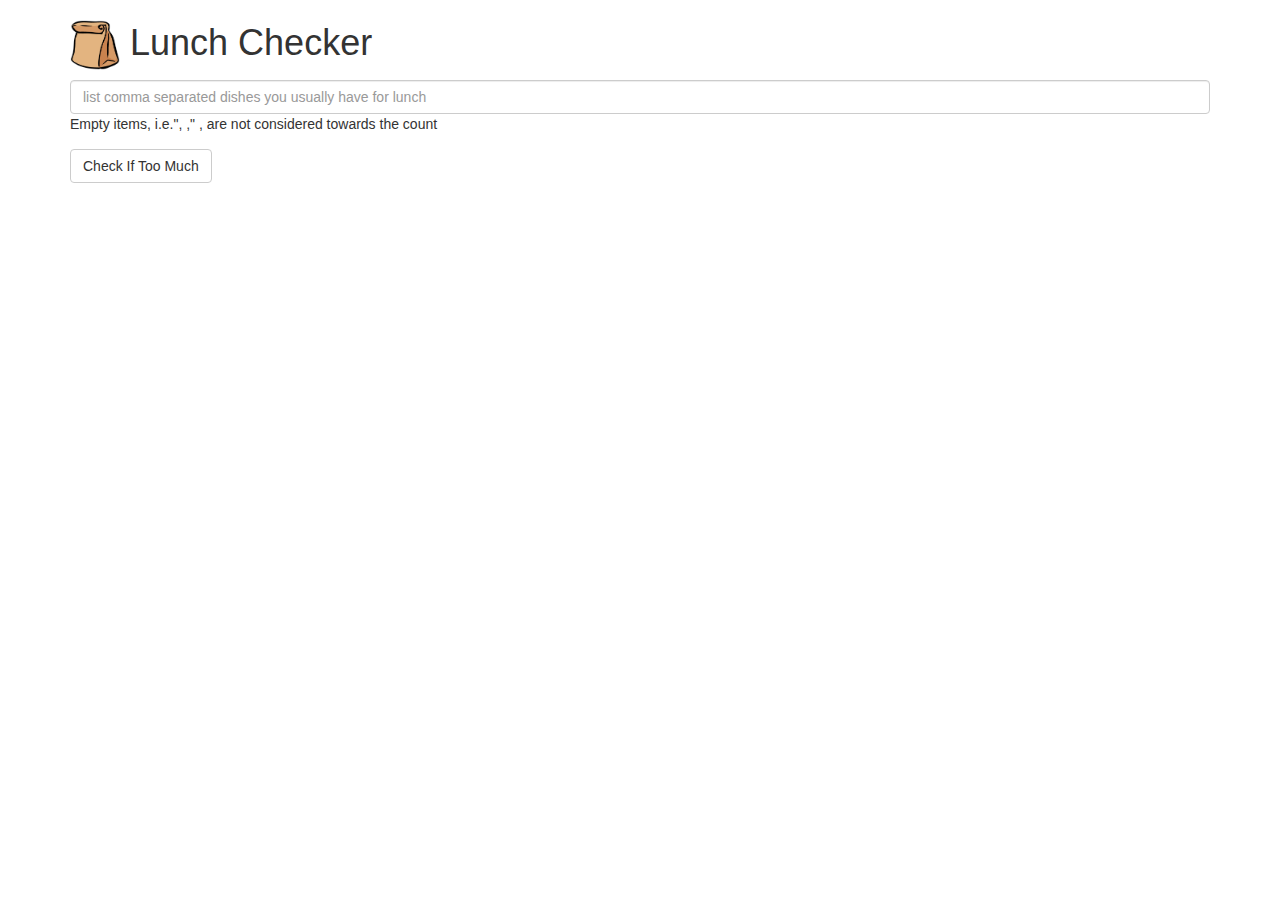
<file: module1-solution/index.html>
<!doctype html>
<html lang="en" ng-app="LunchCheck">
  <head>
    <title>Lunch Checker</title>
    <meta name="viewport" content="width=device-width, initial-scale=1">
    <link rel="stylesheet" href="styles/bootstrap.min.css">
    <link rel="stylesheet" href="styles/app.css">
    <script src="../angular.min.js"></script>
    <script src="app.js"></script>
    <style>
      .message { font-size: 1.3em; font-weight: bold; }
    </style>
  </head>
<body>
   <div class="container" ng-controller="LunchCheckController">
     <h1><img src="images/lunch.jpeg"/> Lunch Checker</h1>

         <div class="form-group">
             <input id="lunch-menu" type="text"
             placeholder="list comma separated dishes you usually have for lunch"
             class="form-control" ng-model="lunch" ng-class="borderColor">
             <div>Empty items, i.e.", ," , are not considered towards the count</div>

         </div>
         <div class="form-group">
             <button class="btn btn-default" ng-click="check()">Check If Too Much</button>
         </div>
         <div class="form-group message" ng-class="fontColor">
           {{message}}
         </div>
   </div>

</body>
</html>
</file>
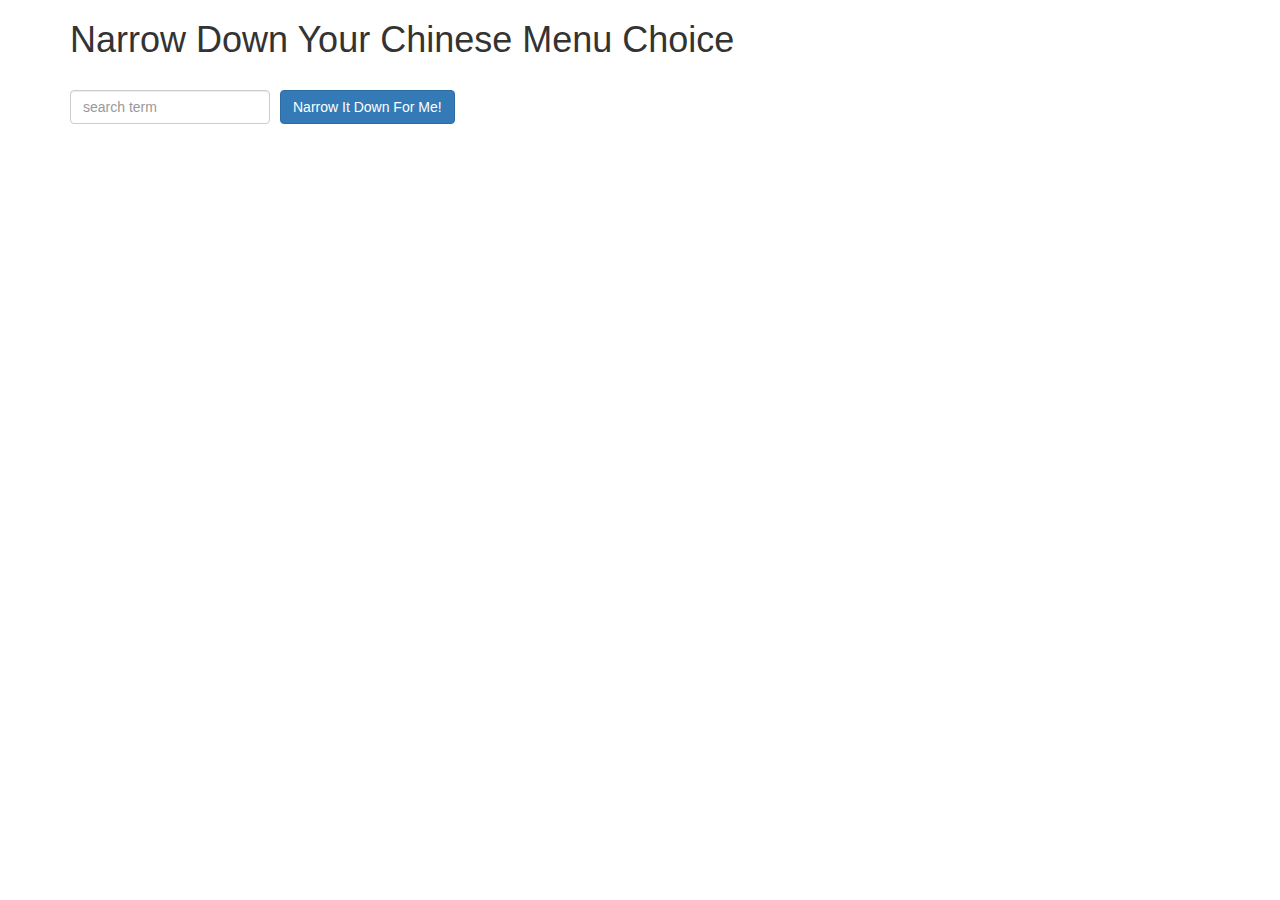
<file: module3-solution/index.html>
<!doctype html>
<html lang="en" ng-app="NarrowItDownApp">
  <head>
    <title>Narrow Down Your Menu Choice</title>
    <meta name="viewport" content="width=device-width, initial-scale=1">
    <link rel="stylesheet" href="styles/bootstrap.min.css">
    <link rel="stylesheet" href="styles/styles.css">
    <script src="../angular.min.js"></script>
    <script src="app.js"></script>
  </head>
<body>
   <div class="container" ng-controller="NarrowItDownController as ndc">
    <h1>Narrow Down Your Chinese Menu Choice</h1>

    <div class="group">
    <div class="form-group">
      <input type="text" placeholder="search term" class="form-control"
      ng-model="ndc.searchTerm">
    </div>
    <div class="form-group narrow-button">
      <button class="btn btn-primary" ng-click="ndc.getMatchedMenuItems()">Narrow It Down For Me!</button>
    </div>
  </div>
    <!-- found-items should be implemented as a component -->
    <found-items ng-if="ndc.searched"
     found-items="ndc.found"
     on-remove="ndc.removeItem(index)"></found-items>
  </div>

</body>
</html>
</file>
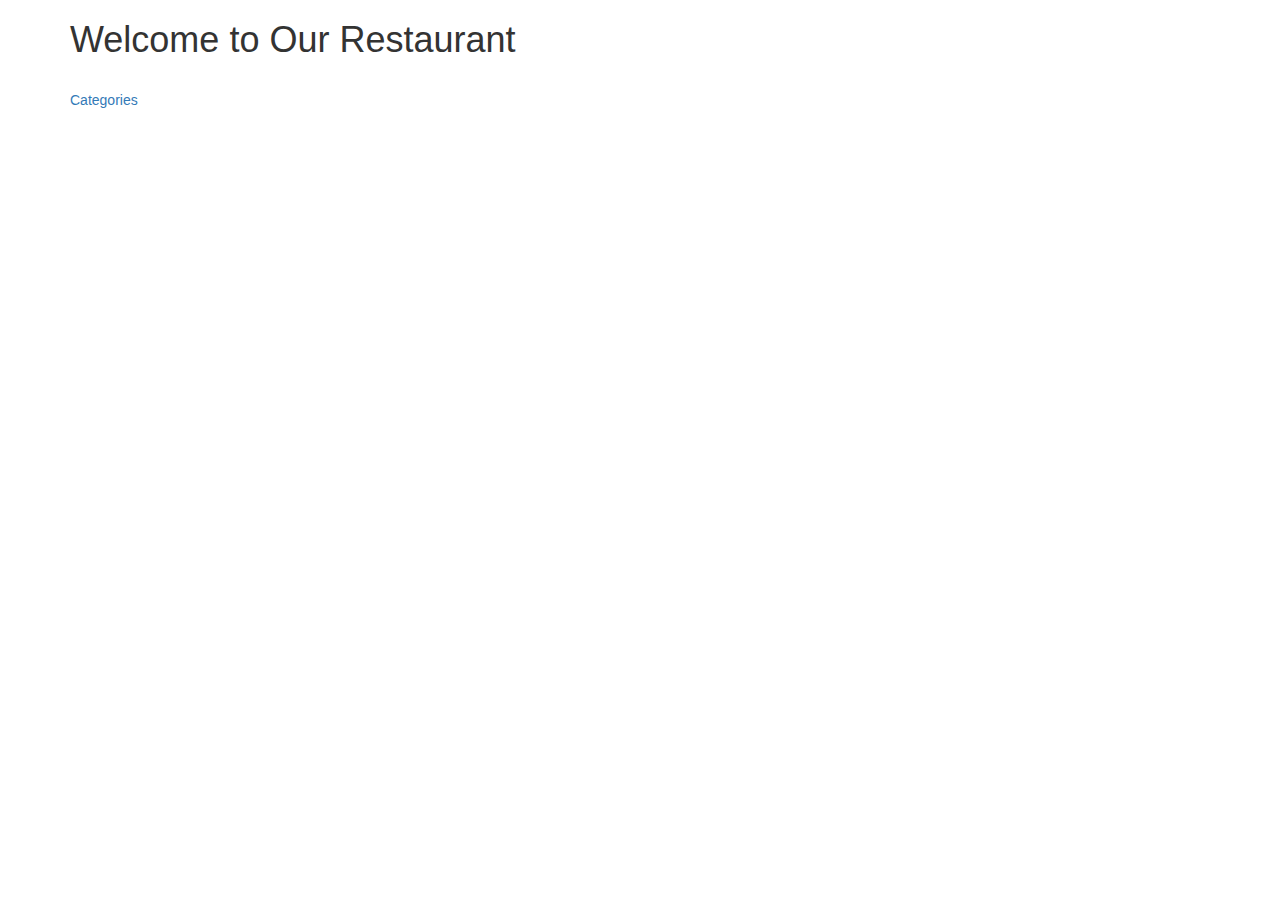
<file: module4-solution/index.html>
<!DOCTYPE html>
<html ng-app="MenuApp">
  <head>
    <meta charset="utf-8">
    <title>Restaurant Menu</title>
    <!-- Styles -->
    <link rel="stylesheet" href="css/bootstrap.min.css">
    <link rel="stylesheet" href="css/styles.css">

  </head>
  <body class="container">
    <h1>Welcome to Our Restaurant</h1>
    <ui-view></ui-view>

    <!-- Scripts -->
    <!-- Libraries -->
    <script src="lib/angular.min.js"></script>
    <script src="lib/angular-ui-router.min.js"></script>
    <!-- Modules -->
    <script src="src/data/data.module.js"></script>
    <script src="src/menu/menuapp.module.js"></script>
    <!-- Routes -->
    <script src="src/routes.js"></script>
    <!-- MenuApp module artifacts -->
    <script src="src/menu/categories.controller.js"></script>
    <script src="src/menu/items.controller.js"></script>
    <script src="src/menu/categories.component.js"></script>
    <script src="src/menu/items.component.js"></script>
    <!-- Data module artifacts -->
    <script src="src/data/apibasepath.constant.js"></script>
    <script src="src/data/menudata.service.js"></script>
  </body>
</html>
</file>
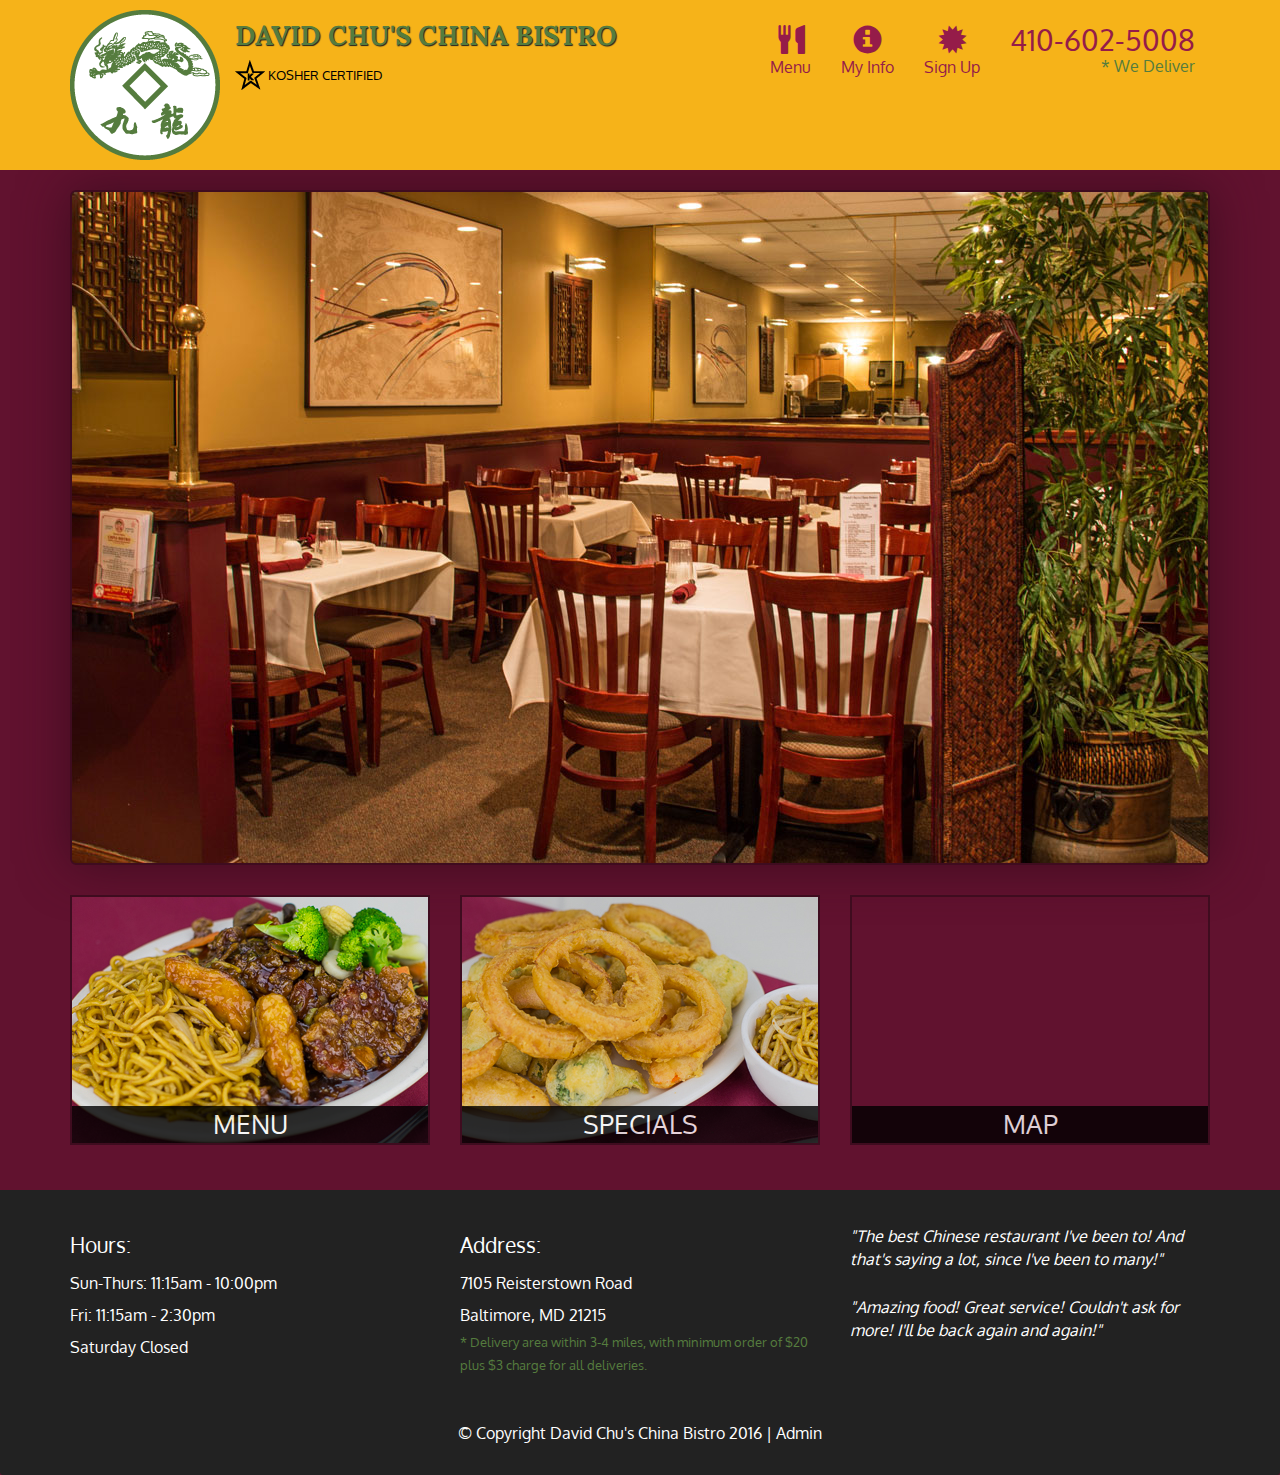
<file: module5-solution/index.html>
<!DOCTYPE html>
<html lang="en">
  <head>
    <meta charset="utf-8">
    <meta http-equiv="X-UA-Compatible" content="IE=edge">
    <meta name="viewport" content="width=device-width, initial-scale=1">
    <title>David Chu's China Bistro</title>
    <link href='https://fonts.googleapis.com/css?family=Oxygen:400,300,700' rel='stylesheet' type='text/css'>
    <link href='https://fonts.googleapis.com/css?family=Lora' rel='stylesheet' type='text/css'>
    <link rel="stylesheet" href="css/bootstrap.min.css">
    <link rel="stylesheet" href="css/restaurant.css">
    <link rel="stylesheet" href="css/common.css">
  </head>
  <body ng-app="restaurant" ng-strict-di>

    <!-- Fixed position loading indicator -->
    <loading class="loading-indicator"></loading>

    <header>
      <nav id="header-nav" class="navbar navbar-default">
        <div class="container">
          <div class="navbar-header">
            <a href="index.html" class="pull-left visible-md visible-lg">
              <div id="logo-img" alt="Logo image"></div>
            </a>

            <div class="navbar-brand">
              <a href="index.html"><h1>David Chu's China Bistro</h1></a>
              <p>
              <img src="images/star-k-logo.png" alt="Kosher certification">
              <span>Kosher Certified</span>
              </p>
            </div>

            <button id="navbarToggle" type="button" class="navbar-toggle collapsed" data-toggle="collapse" data-target="#collapsable-nav" aria-expanded="false">
              <span class="sr-only">Toggle navigation</span>
              <span class="icon-bar"></span>
              <span class="icon-bar"></span>
              <span class="icon-bar"></span>
            </button>
          </div>

          <div id="collapsable-nav" class="collapse navbar-collapse">
            <ul id="nav-list" class="nav navbar-nav navbar-right">
              <li id="navHomeButton" class="visible-xs">
                <a href="index.html">
                  <span class="glyphicon glyphicon-home"></span> Home</a>
              </li>
              <li id="navMenuButton" ui-sref-active="active">
                <a ui-sref="public.menu">
                  <span class="glyphicon glyphicon-cutlery"></span><br class="hidden-xs"> Menu</a>
              </li>
              <li id="navMenuButton" ui-sref-active="active">
                <a ui-sref="public.myinfo">
                  <span class="glyphicon glyphicon-info-sign"></span><br class="hidden-xs"> My Info</a>
              </li>
              <li id="navMenuButton" ui-sref-active="active">
                <a ui-sref="public.signup">
                  <span class="glyphicon glyphicon-certificate"></span><br class="hidden-xs"> Sign Up</a>
              </li>
              <li id="phone" class="hidden-xs">
                <a href="tel:410-602-5008">
                  <span>410-602-5008</span></a><div>* We Deliver</div>
              </li>
            </ul><!-- #nav-list -->
          </div><!-- .collapse .navbar-collapse -->
        </div><!-- .container -->
      </nav><!-- #header-nav -->
    </header>

    <div id="call-btn" class="visible-xs">
      <a class="btn" href="tel:410-602-5008">
        <span class="glyphicon glyphicon-earphone"></span>
        410-602-5008
      </a>
    </div>
    <div id="xs-deliver" class="text-center visible-xs">* We Deliver</div>

    <ui-view>
      <div class="text-center initial-loading">
        <h2>Loading Site...</h2>
      </div>
    </ui-view>

    <footer class="panel-footer">
      <div class="container">
        <div class="row">
          <section id="hours" class="col-sm-4">
            <span>Hours:</span><br>
            Sun-Thurs: 11:15am - 10:00pm<br>
            Fri: 11:15am - 2:30pm<br>
            Saturday Closed
            <hr class="visible-xs">
          </section>
          <section id="address" class="col-sm-4">
            <span>Address:</span><br>
            7105 Reisterstown Road<br>
            Baltimore, MD 21215
            <p>* Delivery area within 3-4 miles, with minimum order of $20 plus $3 charge for all deliveries.</p>
            <hr class="visible-xs">
          </section>
          <section id="testimonials" class="col-sm-4">
            <p>"The best Chinese restaurant I've been to! And that's saying a lot, since I've been to many!"</p>
            <p>"Amazing food! Great service! Couldn't ask for more! I'll be back again and again!"</p>
          </section>
        </div>
        <div class="text-center">
          &copy; Copyright David Chu's China Bistro 2016 |
          <a ui-sref="admin.auth">Admin</a></div>
      </div>
    </footer>

    <!-- Libs -->
    <script src="lib/jquery-2.1.4.min.js"></script>
    <script src="lib/bootstrap.min.js"></script>
    <script src="lib/angular.min.js"></script>
    <script src="lib/angular-ui-router.min.js"></script>

    <!-- Main Restaurant Module -->
    <script src="src/restaurant.module.js"></script>

    <!-- Common Module -->
    <script src="src/common/common.module.js"></script>
    <script src="src/common/loading/loading.component.js"></script>
    <script src="src/common/loading/loading.interceptor.js"></script>
    <script src="src/common/menu.service.js"></script>
    <script src="src/common/menu-item-validator.directive.js"></script>

    <!-- Public Module -->
    <script src="src/public/public.module.js"></script>
    <script src="src/public/public.routes.js"></script>
    <script src="src/public/menu/menu.controller.js"></script>
    <script src="src/public/menu-category/menu-category.component.js"></script>
    <script src="src/public/menu-items/menu-items.controller.js"></script>
    <script src="src/public/menu-item/menu-item.component.js"></script>
    <script src="src/public/my-info/my-info.controller.js"></script>
    <script src="src/public/my-info/sign-up.controller.js"></script>
    <script src="src/public/my-info/my-info.service.js"></script>

    <!-- ADMIN SITE -->

    <!--Application files -->

  </body>

</html>
</file>
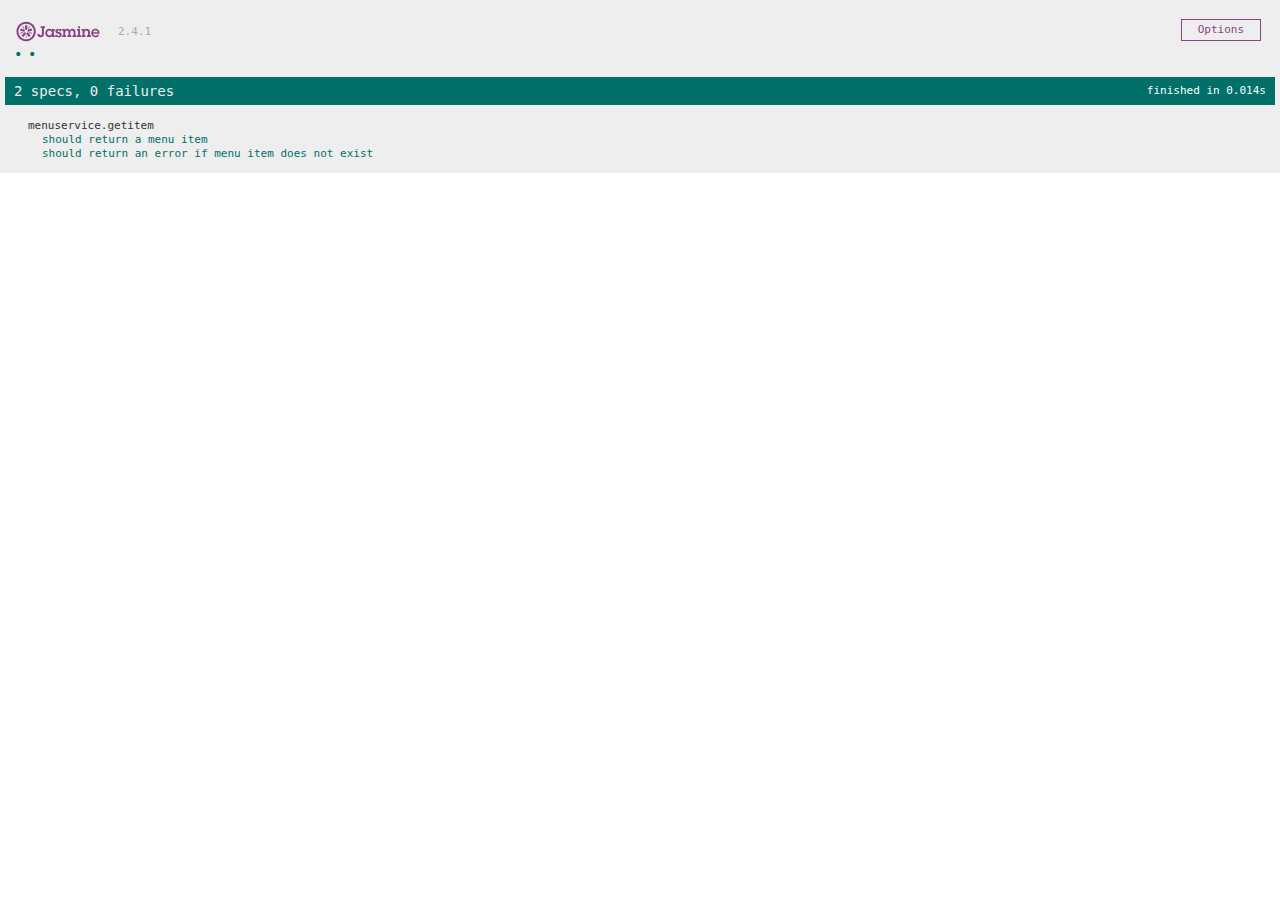
<file: module5-solution/spec/SpecRunner.html>
<!DOCTYPE HTML>

<html>
    <head>
        <title>Jasmine Spec Runner v2.4.1</title>
        <link rel="shortcut icon" type="image/png" href="../lib/jasmine-2.4.1/jasmine_favicon.png">
        <link rel="stylesheet" type="text/css" href="../lib/jasmine-2.4.1/jasmine.css">
    </head>
    <body>
        <!-- Libs -->
        <script type="text/javascript" src="../lib/jasmine-2.4.1/jasmine.js"></script>
        <script type="text/javascript" src="../lib/jasmine-2.4.1/jasmine-html.js"></script>
        <script type="text/javascript" src="../lib/jasmine-2.4.1/boot.js"></script>

        <script type="text/javascript" src="../lib/angular.min.js"></script>
        <script type="text/javascript" src="../lib/angular-ui-router.min.js"></script>
        <script type="text/javascript" src="../lib/ng-file-upload/ng-file-upload-all.min.js"></script>
        <script type="text/javascript" src="../lib/angular-mocks.js"></script>

        <!-- Source files -->
        <script src="../src/common/common.module.js"></script>
        <script src="../src/common/menu.service.js"></script>
        <script src="../src/common/loading/loading.component.js"></script>
        <script src="../src/common/loading/loading.interceptor.js"></script>
        
        <!-- include spec files here... -->
        <script type="text/javascript" src="menu.service.spec.js"></script>

    </body>
</html>
</file>
<file: module1-solution/styles/app.css>
.green {
  color: green;
}

.red {
  color: red;
}

.green-border {
  border-color: green;
}

.red-border {
  border-color: red;
}

img {
  width: 50px;
  height: 50px;
}
</file>
<file: module3-solution/styles/styles.css>
h1 {
  margin-bottom: 30px;
}
input[type="text"] {
  width: 200px;
  float: left;
}
.narrow-button {
  float: left;
  margin-left: 10px;
}
.loader {
  display: none;
  margin-left: 5px;
  font-size: 10px;
  float: left;
  border-top: 1.1em solid rgba(147, 147, 147, 0.2);
  border-right: 1.1em solid rgba(147, 147, 147, 0.2);
  border-bottom: 1.1em solid rgba(147, 147, 147, 0.2);
  border-left: 1.1em solid #676767;
  -webkit-transform: translateZ(0);
  -ms-transform: translateZ(0);
  transform: translateZ(0);
  -webkit-animation: load8 1.1s infinite linear;
  animation: load8 1.1s infinite linear;
}
.loader,
.loader:after {
  border-radius: 50%;
  width: 3em;
  height: 3em;
}
@-webkit-keyframes load8 {
  0% {
    -webkit-transform: rotate(0deg);
    transform: rotate(0deg);
  }
  100% {
    -webkit-transform: rotate(360deg);
    transform: rotate(360deg);
  }
}
@keyframes load8 {
  0% {
    -webkit-transform: rotate(0deg);
    transform: rotate(0deg);
  }
  100% {
    -webkit-transform: rotate(360deg);
    transform: rotate(360deg);
  }
}

.group:after {
  content: "";
  display: table;
  clear: both;
}
</file>
<file: module4-solution/css/styles.css>
h1 {
  margin-bottom: 30px;
}
input[type="text"] {
  width: 200px;
  float: left;
}
.narrow-button {
  float: left;
  margin-left: 10px;
}
.loader {
  display: none;
  margin-left: 5px;
  font-size: 10px;
  float: left;
  border-top: 1.1em solid rgba(147, 147, 147, 0.2);
  border-right: 1.1em solid rgba(147, 147, 147, 0.2);
  border-bottom: 1.1em solid rgba(147, 147, 147, 0.2);
  border-left: 1.1em solid #676767;
  -webkit-transform: translateZ(0);
  -ms-transform: translateZ(0);
  transform: translateZ(0);
  -webkit-animation: load8 1.1s infinite linear;
  animation: load8 1.1s infinite linear;
}
.loader,
.loader:after {
  border-radius: 50%;
  width: 3em;
  height: 3em;
}
@-webkit-keyframes load8 {
  0% {
    -webkit-transform: rotate(0deg);
    transform: rotate(0deg);
  }
  100% {
    -webkit-transform: rotate(360deg);
    transform: rotate(360deg);
  }
}
@keyframes load8 {
  0% {
    -webkit-transform: rotate(0deg);
    transform: rotate(0deg);
  }
  100% {
    -webkit-transform: rotate(360deg);
    transform: rotate(360deg);
  }
}

.group:after {
  content: "";
  display: table;
  clear: both;
}
</file>
<file: module5-solution/css/restaurant.css>
body {
  font-size: 16px;
  color: #fff;
  background-color: #61122f;
  font-family: 'Oxygen', sans-serif;
}

.initial-loading {
  margin-top: 60px;
}

/** HEADER **/
#header-nav {
  background-color: #f6b319;
  border-radius: 0;
  border: 0;
}

#logo-img {
  background: url('../images/restaurant-logo_large.png') no-repeat;
  width: 150px;
  height: 150px;
  margin: 10px 15px 10px 0;
}

.navbar-brand {
  padding-top: 25px;
}
.navbar-brand h1 { /* Restaurant name */
  font-family: 'Lora', serif;
  color: #557c3e;
  font-size: 1.5em;
  text-transform: uppercase;
  font-weight: bold;
  text-shadow: 1px 1px 1px #222;
  margin-top: 0;
  margin-bottom: 0;
  line-height: .75;
}
.navbar-brand a:hover, .navbar-brand a:focus {
  text-decoration: none;
}
.navbar-brand p { /* Kosher cert */
  color: #000;
  text-transform: uppercase;
  font-size: .7em;
  margin-top: 15px;
}
.navbar-brand p span { /* Star-K */
  vertical-align: middle;
}

#nav-list {
  margin-top: 10px;
}
#nav-list a {
  color: #951C49;
  text-align: center;
}
#nav-list a:hover {
  background: #E7E7E7;
}
#nav-list a span {
  font-size: 1.8em;
}

#phone {
  margin-top: 5px;
}
#phone a { /* Phone number */
  text-align: right;
  padding-bottom: 0;
}
#phone div { /* We Deliver */
  color: #557c3e;
  text-align: right;
  padding-right: 15px;
}

.navbar-header button.navbar-toggle, .navbar-header .icon-bar {
  border: 1px solid #61122f;
}
.navbar-header button.navbar-toggle {
  clear: both;
  margin-top: -30px;
}
/* END HEADER */

/* FOOTER */
.panel-footer {
  margin-top: 30px;
  padding-top: 35px;
  padding-bottom: 30px;
  background-color: #222;
  border-top: 0;
}
.panel-footer div.row {
  margin-bottom: 35px;
}
#hours, #address {
  line-height: 2;
}
#hours > span, #address > span {
  font-size: 1.3em;
}
#address p {
  color: #557c3e;
  font-size: .8em;
  line-height: 1.8;
}
#testimonials {
  font-style: italic;
}
#testimonials p:nth-child(2) {
  margin-top: 25px;
}
a[ui-sref="admin.auth"] {
  color: #fff;
}
/* END FOOTER */

/********** Medium devices only **********/
@media (min-width: 992px) and (max-width: 1199px) {
  /* Header */
  #logo-img {
    background: url('../images/restaurant-logo_medium.png') no-repeat;
    width: 100px;
    height: 100px;
    margin: 5px 5px 5px 0;
  }
  /* End Header */
}


/********** Extra small devices only **********/
@media (max-width: 767px) {
  /* Header */
  .navbar-brand {
    padding-top: 10px;
    height: 80px;
  }
  .navbar-brand h1 { /* Restaurant name */
    padding-top: 10px;
    font-size: 5vw; /* 1vw = 1% of viewport width */
  }
  .navbar-brand p { /* Kosher cert */
    font-size: .6em;
    margin-top: 12px;
  }
  .navbar-brand p img { /* Star-K */
    height: 20px;
  }

  #collapsable-nav a { /* Collapsed nav menu text */
    font-size: 1.2em;
  }
  #collapsable-nav a span { /* Collapsed nav menu glyph */
    font-size: 1em;
    margin-right: 5px;
  }

  #call-btn > a {
    font-size: 1.5em;
    display: block;
    margin: 0 20px;
    padding: 10px;
    border: 2px solid #fff;
    background-color: #f6b319;
    color: #951c49;
  }
  #xs-deliver {
    margin-top: 5px;
    font-size: .7em;
    letter-spacing: .1em;
    text-transform: uppercase;
  }
  /* End Header */

  /* Footer */
  .panel-footer section {
    margin-bottom: 30px;
    text-align: center;
  }
  .panel-footer section:nth-child(3) {
    margin-bottom: 0; /* margin already exists on the whole row */
  }
  .panel-footer section hr {
    width: 50%;
  }
  /* End Footer */
}


/********** Super extra small devices Only :-) (e.g., iPhone 4) **********/
@media (max-width: 479px) {
  /* Header */
  .navbar-brand h1 { /* Restaurant name */
    padding-top: 5px;
    font-size: 6vw;
  }
  /* End Header */
}
</file>
<file: module5-solution/css/common.css>
.loading-indicator {
    display: block;
    width: 70px;
    position: fixed;
    left: 0;
    right: 0;
    margin: 0 auto;
    top: 40%;
    z-index: 100;
    background-color: #FFF;
}

.loading-indicator img {
    width: 70px;
    background-color: #FFF;
}

.ui-view-placeholder {
    margin-top: 60px;
}
</file>
<file: module5-solution/lib/jasmine-2.4.1/jasmine.css>
body { overflow-y: scroll; }

.jasmine_html-reporter { background-color: #eee; padding: 5px; margin: -8px; font-size: 11px; font-family: Monaco, "Lucida Console", monospace; line-height: 14px; color: #333; }
.jasmine_html-reporter a { text-decoration: none; }
.jasmine_html-reporter a:hover { text-decoration: underline; }
.jasmine_html-reporter p, .jasmine_html-reporter h1, .jasmine_html-reporter h2, .jasmine_html-reporter h3, .jasmine_html-reporter h4, .jasmine_html-reporter h5, .jasmine_html-reporter h6 { margin: 0; line-height: 14px; }
.jasmine_html-reporter .jasmine-banner, .jasmine_html-reporter .jasmine-symbol-summary, .jasmine_html-reporter .jasmine-summary, .jasmine_html-reporter .jasmine-result-message, .jasmine_html-reporter .jasmine-spec .jasmine-description, .jasmine_html-reporter .jasmine-spec-detail .jasmine-description, .jasmine_html-reporter .jasmine-alert .jasmine-bar, .jasmine_html-reporter .jasmine-stack-trace { padding-left: 9px; padding-right: 9px; }
.jasmine_html-reporter .jasmine-banner { position: relative; }
.jasmine_html-reporter .jasmine-banner .jasmine-title { background: url('[data-uri]') no-repeat; background: url('[data-uri]') no-repeat, none; -moz-background-size: 100%; -o-background-size: 100%; -webkit-background-size: 100%; background-size: 100%; display: block; float: left; width: 90px; height: 25px; }
.jasmine_html-reporter .jasmine-banner .jasmine-version { margin-left: 14px; position: relative; top: 6px; }
.jasmine_html-reporter #jasmine_content { position: fixed; right: 100%; }
.jasmine_html-reporter .jasmine-version { color: #aaa; }
.jasmine_html-reporter .jasmine-banner { margin-top: 14px; }
.jasmine_html-reporter .jasmine-duration { color: #fff; float: right; line-height: 28px; padding-right: 9px; }
.jasmine_html-reporter .jasmine-symbol-summary { overflow: hidden; *zoom: 1; margin: 14px 0; }
.jasmine_html-reporter .jasmine-symbol-summary li { display: inline-block; height: 10px; width: 14px; font-size: 16px; }
.jasmine_html-reporter .jasmine-symbol-summary li.jasmine-passed { font-size: 14px; }
.jasmine_html-reporter .jasmine-symbol-summary li.jasmine-passed:before { color: #007069; content: "\02022"; }
.jasmine_html-reporter .jasmine-symbol-summary li.jasmine-failed { line-height: 9px; }
.jasmine_html-reporter .jasmine-symbol-summary li.jasmine-failed:before { color: #ca3a11; content: "\d7"; font-weight: bold; margin-left: -1px; }
.jasmine_html-reporter .jasmine-symbol-summary li.jasmine-disabled { font-size: 14px; }
.jasmine_html-reporter .jasmine-symbol-summary li.jasmine-disabled:before { color: #bababa; content: "\02022"; }
.jasmine_html-reporter .jasmine-symbol-summary li.jasmine-pending { line-height: 17px; }
.jasmine_html-reporter .jasmine-symbol-summary li.jasmine-pending:before { color: #ba9d37; content: "*"; }
.jasmine_html-reporter .jasmine-symbol-summary li.jasmine-empty { font-size: 14px; }
.jasmine_html-reporter .jasmine-symbol-summary li.jasmine-empty:before { color: #ba9d37; content: "\02022"; }
.jasmine_html-reporter .jasmine-run-options { float: right; margin-right: 5px; border: 1px solid #8a4182; color: #8a4182; position: relative; line-height: 20px; }
.jasmine_html-reporter .jasmine-run-options .jasmine-trigger { cursor: pointer; padding: 8px 16px; }
.jasmine_html-reporter .jasmine-run-options .jasmine-payload { position: absolute; display: none; right: -1px; border: 1px solid #8a4182; background-color: #eee; white-space: nowrap; padding: 4px 8px; }
.jasmine_html-reporter .jasmine-run-options .jasmine-payload.jasmine-open { display: block; }
.jasmine_html-reporter .jasmine-bar { line-height: 28px; font-size: 14px; display: block; color: #eee; }
.jasmine_html-reporter .jasmine-bar.jasmine-failed { background-color: #ca3a11; }
.jasmine_html-reporter .jasmine-bar.jasmine-passed { background-color: #007069; }
.jasmine_html-reporter .jasmine-bar.jasmine-skipped { background-color: #bababa; }
.jasmine_html-reporter .jasmine-bar.jasmine-errored { background-color: #ca3a11; }
.jasmine_html-reporter .jasmine-bar.jasmine-menu { background-color: #fff; color: #aaa; }
.jasmine_html-reporter .jasmine-bar.jasmine-menu a { color: #333; }
.jasmine_html-reporter .jasmine-bar a { color: white; }
.jasmine_html-reporter.jasmine-spec-list .jasmine-bar.jasmine-menu.jasmine-failure-list, .jasmine_html-reporter.jasmine-spec-list .jasmine-results .jasmine-failures { display: none; }
.jasmine_html-reporter.jasmine-failure-list .jasmine-bar.jasmine-menu.jasmine-spec-list, .jasmine_html-reporter.jasmine-failure-list .jasmine-summary { display: none; }
.jasmine_html-reporter .jasmine-results { margin-top: 14px; }
.jasmine_html-reporter .jasmine-summary { margin-top: 14px; }
.jasmine_html-reporter .jasmine-summary ul { list-style-type: none; margin-left: 14px; padding-top: 0; padding-left: 0; }
.jasmine_html-reporter .jasmine-summary ul.jasmine-suite { margin-top: 7px; margin-bottom: 7px; }
.jasmine_html-reporter .jasmine-summary li.jasmine-passed a { color: #007069; }
.jasmine_html-reporter .jasmine-summary li.jasmine-failed a { color: #ca3a11; }
.jasmine_html-reporter .jasmine-summary li.jasmine-empty a { color: #ba9d37; }
.jasmine_html-reporter .jasmine-summary li.jasmine-pending a { color: #ba9d37; }
.jasmine_html-reporter .jasmine-summary li.jasmine-disabled a { color: #bababa; }
.jasmine_html-reporter .jasmine-description + .jasmine-suite { margin-top: 0; }
.jasmine_html-reporter .jasmine-suite { margin-top: 14px; }
.jasmine_html-reporter .jasmine-suite a { color: #333; }
.jasmine_html-reporter .jasmine-failures .jasmine-spec-detail { margin-bottom: 28px; }
.jasmine_html-reporter .jasmine-failures .jasmine-spec-detail .jasmine-description { background-color: #ca3a11; }
.jasmine_html-reporter .jasmine-failures .jasmine-spec-detail .jasmine-description a { color: white; }
.jasmine_html-reporter .jasmine-result-message { padding-top: 14px; color: #333; white-space: pre; }
.jasmine_html-reporter .jasmine-result-message span.jasmine-result { display: block; }
.jasmine_html-reporter .jasmine-stack-trace { margin: 5px 0 0 0; max-height: 224px; overflow: auto; line-height: 18px; color: #666; border: 1px solid #ddd; background: white; white-space: pre; }
</file>
